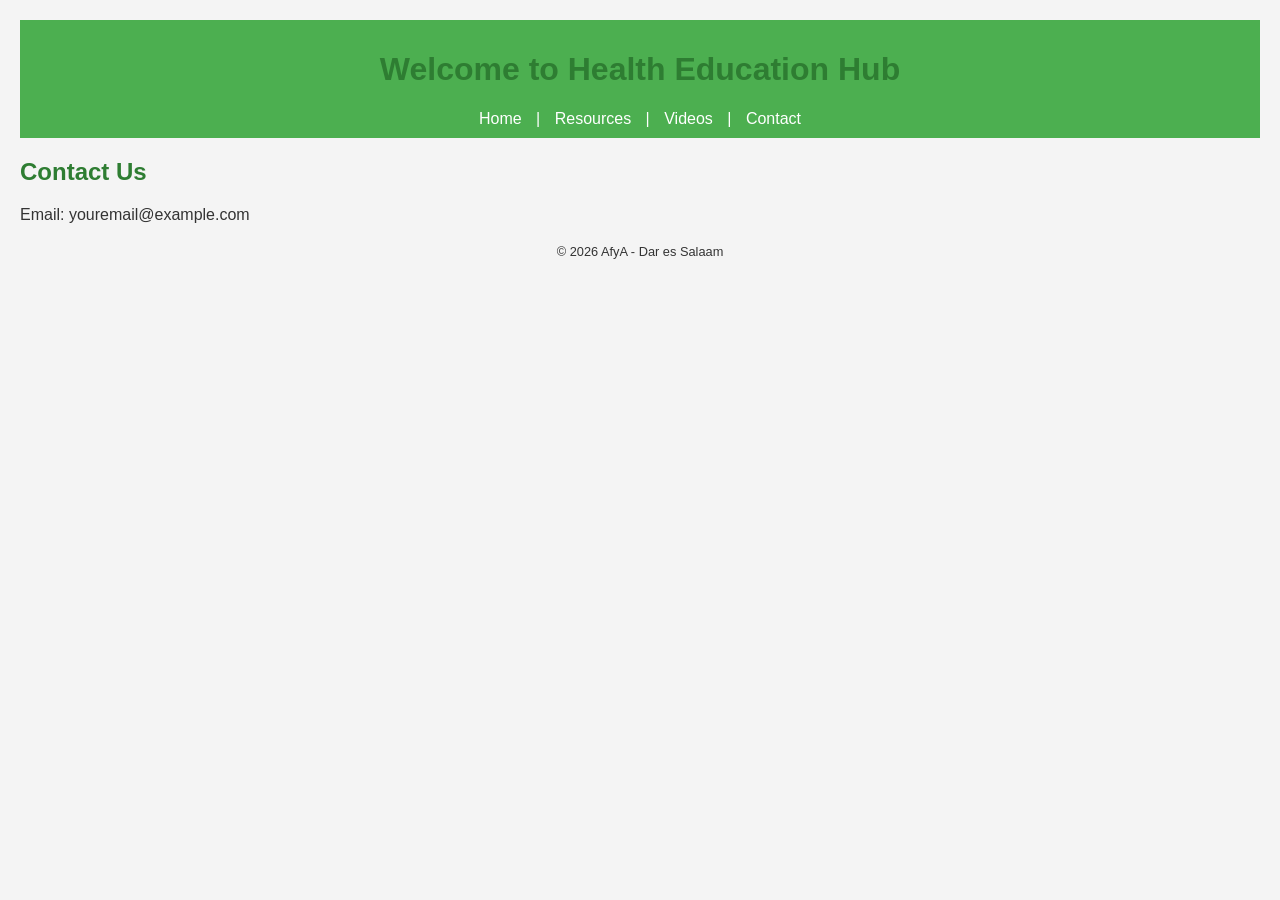
<file: contact.html>
<!DOCTYPE html>
<html lang="en">
<head>
    <meta charset="UTF-8">
    <meta name="viewport" content="width=device-width, initial-scale=1.0">
    <title>Contact - Health Education Hub</title>
    <link rel="stylesheet" href="styles.css">
</head>
<body>
    <header>
        <h1>Welcome to Health Education Hub</h1>
        <nav>
            <a href="index.html">Home</a> |
            <a href="resources.html">Resources</a> |
            <a href="videos.html">Videos</a> |
            <a href="contact.html">Contact</a>
        </nav>
    </header>
    <main>
        <h2>Contact Us</h2>
        <p>Email: youremail@example.com</p>
        <!-- For a real form, you'd need a free service like Formspree later -->
    </main>
    <footer>
        <p>&copy; 2026 AfyA - Dar es Salaam</p>
    </footer>
</body>
</html>
</file>
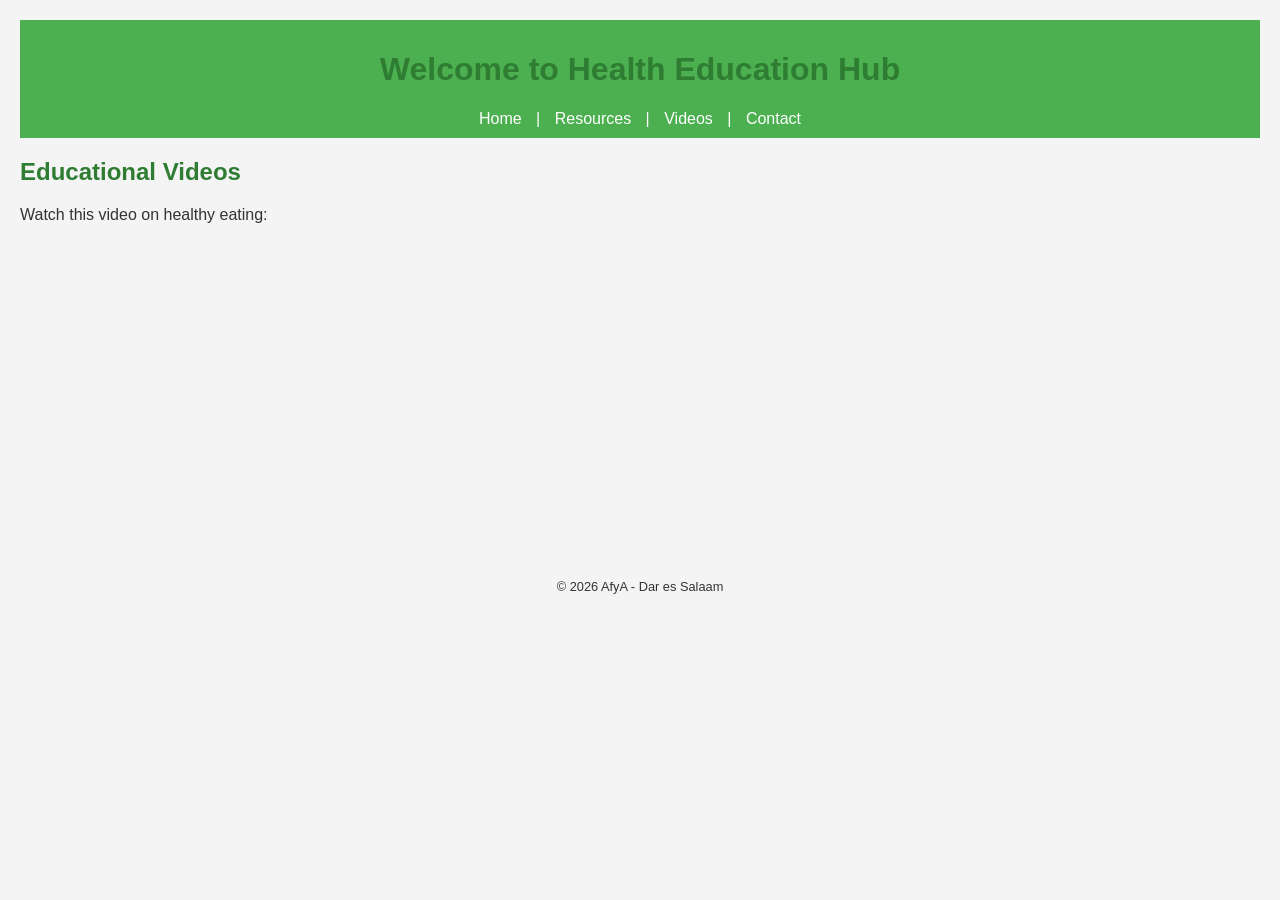
<file: videos.html>
<!DOCTYPE html>
<html lang="en">
<head>
    <meta charset="UTF-8">
    <meta name="viewport" content="width=device-width, initial-scale=1.0">
    <title>Videos - Health Education Hub</title>
    <link rel="stylesheet" href="styles.css">
</head>
<body>
    <header>
        <h1>Welcome to Health Education Hub</h1>
        <nav>
            <a href="index.html">Home</a> |
            <a href="resources.html">Resources</a> |
            <a href="videos.html">Videos</a> |
            <a href="contact.html">Contact</a>
        </nav>
    </header>
    <main>
        <h2>Educational Videos</h2>
        <p>Watch this video on healthy eating:</p>
        <iframe width="560" height="315" src="https://www.youtube.com/embed/VIDEO_ID_HERE" frameborder="0" allowfullscreen></iframe>
        <!-- Replace VIDEO_ID_HERE with your YouTube video ID, e.g., dQw4w9WgXcQ -->
    </main>
    <footer>
        <p>&copy; 2026 AfyA - Dar es Salaam</p>
    </footer>
</body>
</html>
</file>
<file: styles.css>
body {
    font-family: Arial, sans-serif;
    margin: 20px;
    background-color: #f4f4f4;
    color: #333;
}

header {
    text-align: center;
    background-color: #4CAF50; /* Green for health theme */
    padding: 10px;
    color: white;
}

nav a {
    color: white;
    text-decoration: none;
    margin: 0 10px;
}

h1, h2 {
    color: #2E7D32;
}

img {
    display: block;
    margin: 20px auto;
    border: 2px solid #ddd;
}

footer {
    text-align: center;
    margin-top: 20px;
    font-size: 0.8em;
}
</file>
